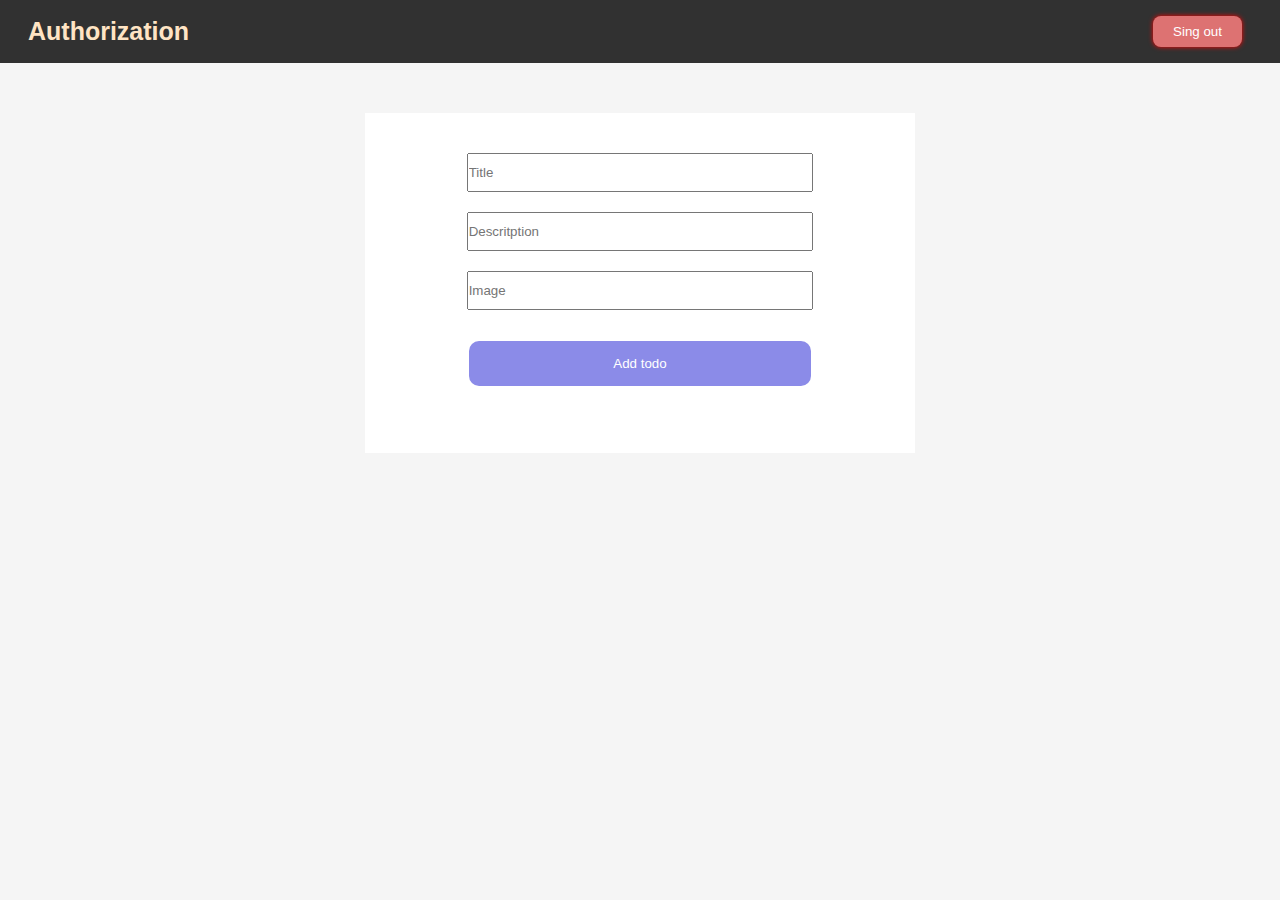
<file: index.html>
<!DOCTYPE html>
<html lang="en">
<head>
  <meta charset="UTF-8">
  <meta http-equiv="X-UA-Compatible" content="IE=edge">
  <meta name="viewport" content="width=device-width, initial-scale=1.0">
  <title>Auth</title>
  <link rel="stylesheet" href="css/style.css">
</head>
<body>

<header>
  <div class="container">
    <div class="navbar">
      <h1>Authorization</h1>
      <button class="signOut">
        Sing out
      </button>
    </div>
  </div>

</header>
<main>
  <div class="container">
    <div class="center">
      <div class="card">
        <form>
          <div>
            <input 
              type="text"
              class="title"
              placeholder="Title"
            >
          </div>
          <div>
            <input 
              type="text"
              class="description"
              placeholder="Descritption"
            >
          </div>
          <div>
            <input 
              type="text"
              class="image"
              placeholder="Image"
            >
          </div>
          <p class="error"></p>


          <div>
            <button class="addTodo">Add todo</button>
          </div>
        </form>
      </div>
    </div>
  </div>


  <div class="container">
    <div class="row">
      
    </div>
  </div>
</main>



<footer>

</footer>


  <script src="js/script.js"></script>
  
</body>
</html>
</file>
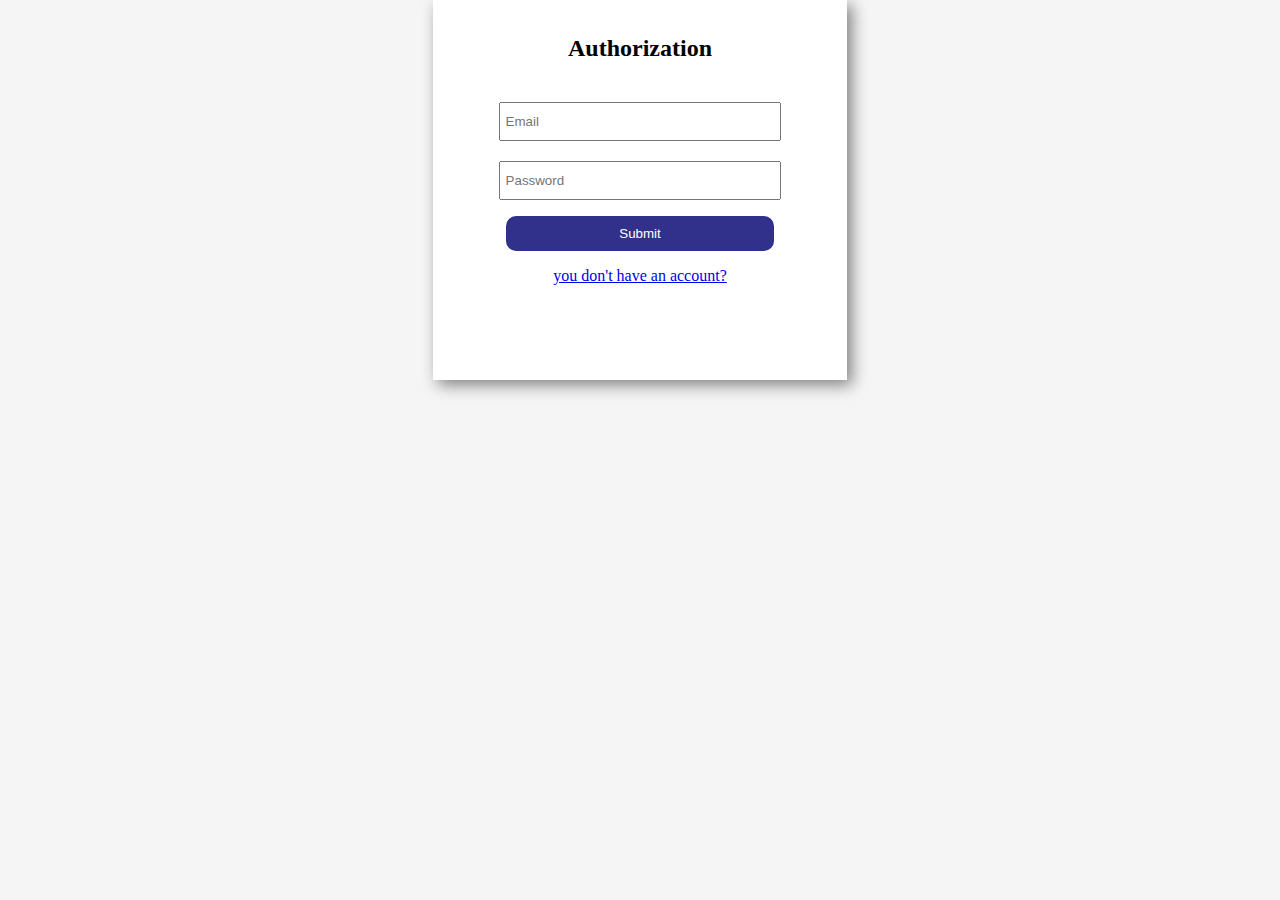
<file: auth.html>
<!DOCTYPE html>
<html lang="en">
<head>
  <meta charset="UTF-8">
  <meta http-equiv="X-UA-Compatible" content="IE=edge">
  <meta name="viewport" content="width=device-width, initial-scale=1.0">
  <title>Auth</title>
  <link rel="stylesheet" href="css/register.css">
</head>
<body>
  
  <div class="container">
    <div class="card">
      <h2>Authorization</h2>
      <form>
        <div>
          <input 
          type="email"
          placeholder="Email"
          class="email"
          >
        </div>

        <div>
          <input 
          type="password"
          placeholder="Password"
          class="password"
          >
        </div>

        <p class="error">
        </p>


        <div>
          <button class="submitBtn">Submit</button>
        </div>


        <p>
          <a href="./register.html">
          you don't have an account?
        </a>
        </p>
        
      </form>
    </div>
  </div>


  <script src="js/auth.js"></script>
</body>
</html>
</file>
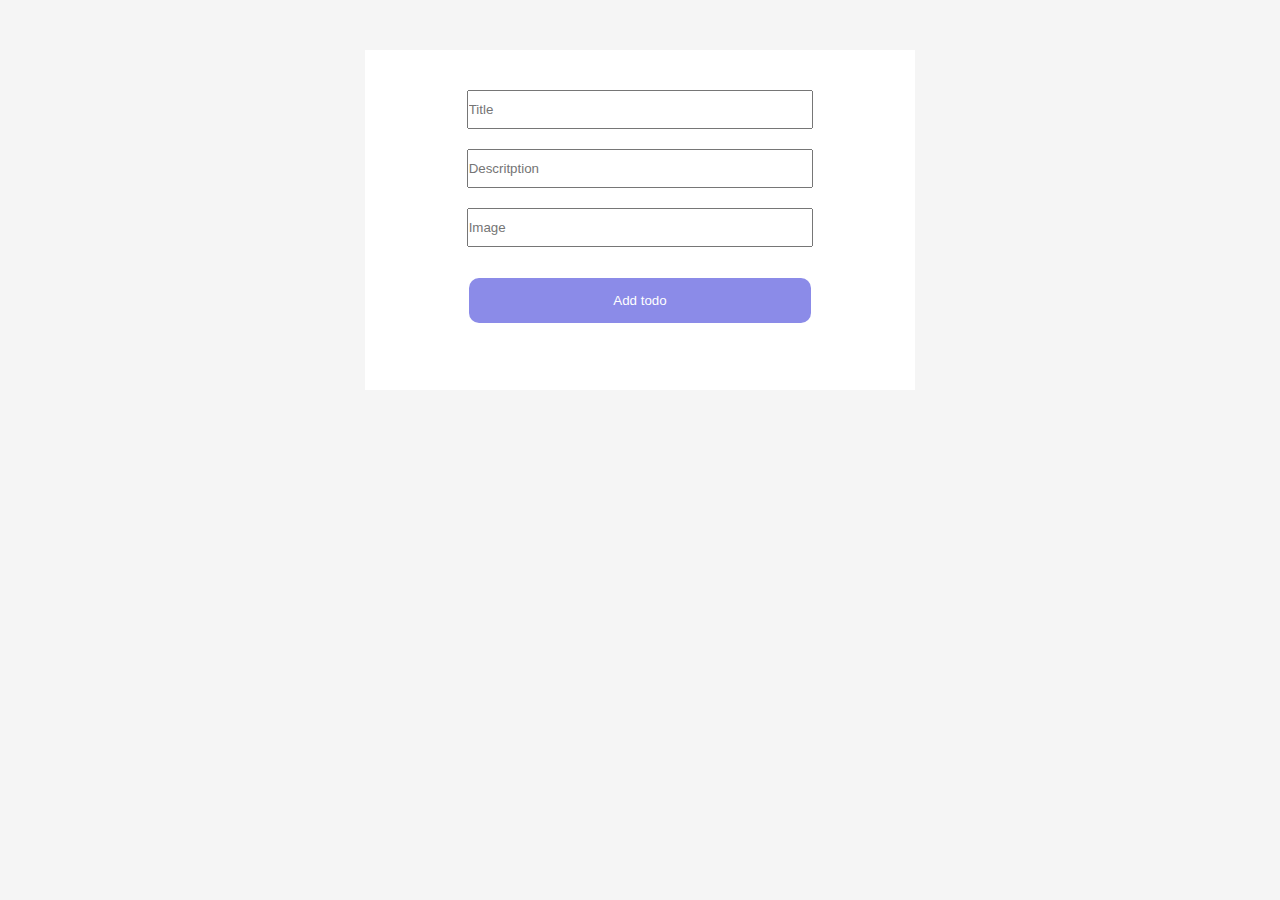
<file: main.html>
<!DOCTYPE html>
<html lang="en">
<head>
  <meta charset="UTF-8">
  <meta http-equiv="X-UA-Compatible" content="IE=edge">
  <meta name="viewport" content="width=device-width, initial-scale=1.0">
  <link rel="stylesheet" href="css/style.css">
  <title>Main register</title>

</head>
<body>


  <div class="container">
    <div class="center">
      <div class="card">
        <form>
          <div>
            <input 
              type="text"
              class="title"
              placeholder="Title"
            >
          </div>
          <div>
            <input 
              type="text"
              class="description"
              placeholder="Descritption"
            >
          </div>
          <div>
            <input 
              type="text"
              class="image"
              placeholder="Image"
            >
          </div>
          <p class="error"></p>


          <div>
            <button class="addTodo">Add todo</button>
          </div>
        </form>
      </div>
    </div>
  </div>



  <script src="js/main.js"></script>
  
</body>
</html>
</file>
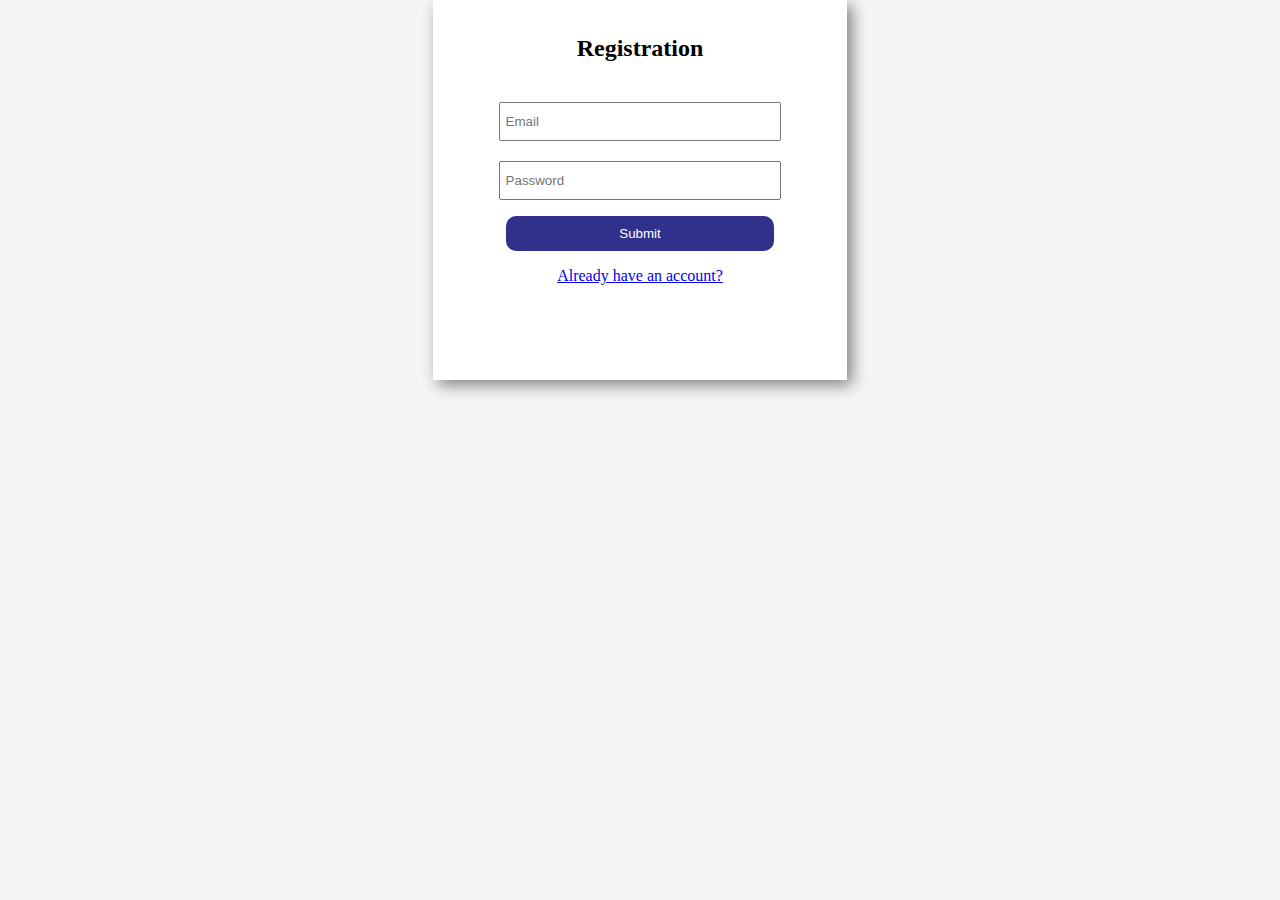
<file: register.html>
<!DOCTYPE html>
<html lang="en">
<head>
  <meta charset="UTF-8">
  <meta http-equiv="X-UA-Compatible" content="IE=edge">
  <meta name="viewport" content="width=device-width, initial-scale=1.0">
  <title>Register</title>
  <link rel="stylesheet" href="css/register.css">
</head>
<body>
  
  <div class="container">
    <div class="card">
      <h2>Registration</h2>
      <form>
        <div>
          <input 
          type="email"
          placeholder="Email"
          class="email"
          >
        </div>

        <div>
          <input 
          type="password"
          placeholder="Password"
          class="password"
          >
        </div>

        <p class="error">
        </p>


        <div>
          <button class="submitBtn">Submit</button>
        </div>


        <p>
          <a href="./auth.html">
          Already have an account?
        </a>
        </p>

      </form>
    </div>
  </div>


  <script src="js/register.js"></script>
</body>
</html>
</file>
<file: css/style.css>
body{
  margin: 0;
  font-family: Arial, Helvetica, sans-serif;
  background:whitesmoke;
}
header{
  background-color: rgba(0, 0, 0, .8);
}


.container{
  width: 1224px;
  margin: auto;
}

.navbar{
  display: flex;
  justify-content: space-between;
  align-items: center;
}

.navbar h1{
  color: bisque;
  font-size: 25px;
}
.navbar button{
  padding: 8px 20px;
  border-radius: 8px;
  margin: 0 10px;
  border: 0;
  background-color: rgb(221, 114, 114);
  box-shadow: 0px 0px 5px red;
  color: white;
  cursor: pointer;
}

.center{
  display: flex;
  justify-content: center;
  margin-top: 50px;
}

.card{
  background-color: white;
  width: 40%;
  height: 280px;
  padding: 30px;
  text-align: center;

}

.card form input{
  width: 70%;
  padding: 10px 0px;
  margin: 10px 0px;
}
.card form button{
  width: 70%;
  padding: 15px 0px;
  margin-top: 5px;
  background-color: rgb(139, 139, 232);
  border: 0;
  border-radius: 10px;
  color: white;
  cursor: pointer;
}
.error{
  color: red;
}

.boxes{
  width: 31%;
  height: auto;
  background-color: white;
  box-shadow: 0 0 5px grey;
  padding: 10px;
  margin: 20px 0;
}

.boxes img{
  width: 100%;
  object-fit: cover;
  height: 300px;

}

.boxes h4{
  text-align: center;
}

.row{
  display: flex;
  flex-wrap: wrap;
  justify-content: space-between ;
  margin-top: 50px;
}


.btn_inline button{
  width: 50%;
  padding: 10px 0;
  cursor: pointer;
  border: 0;
  color: white;
  border-radius: 8px;
    
}

.btn_inline button:nth-child(1){
  background-color: rgb(216, 108, 108);

}

.btn_inline button:nth-child(2){
  background-color: rgb(84, 89, 216);

}
</file>
<file: css/register.css>
body{
  margin: 0;
  padding: 0;
  background: whitesmoke;
}

.container{
  display: flex;
  justify-content: center;
  text-align: center;
  height: 100vh;

}

.card{
  background-color: white;
  width: 30%;
  height: 350px;
  padding: 15px;
  box-shadow: 5px 5px 15px grey;
}

.card form{
  width: 100%;
  text-align: center;
  
}
.card form input{
  width: 70%;
  padding: 10px 5px;
  margin-top: 20px;
}


.card form button{
  width: 70%;
  padding:  10px 5px;
  background-color: rgb(49, 49, 139);
  color: white;
  border-radius: 10px;
  border: 0;
  cursor: pointer;
}

.error{
  color: red;
}
</file>
